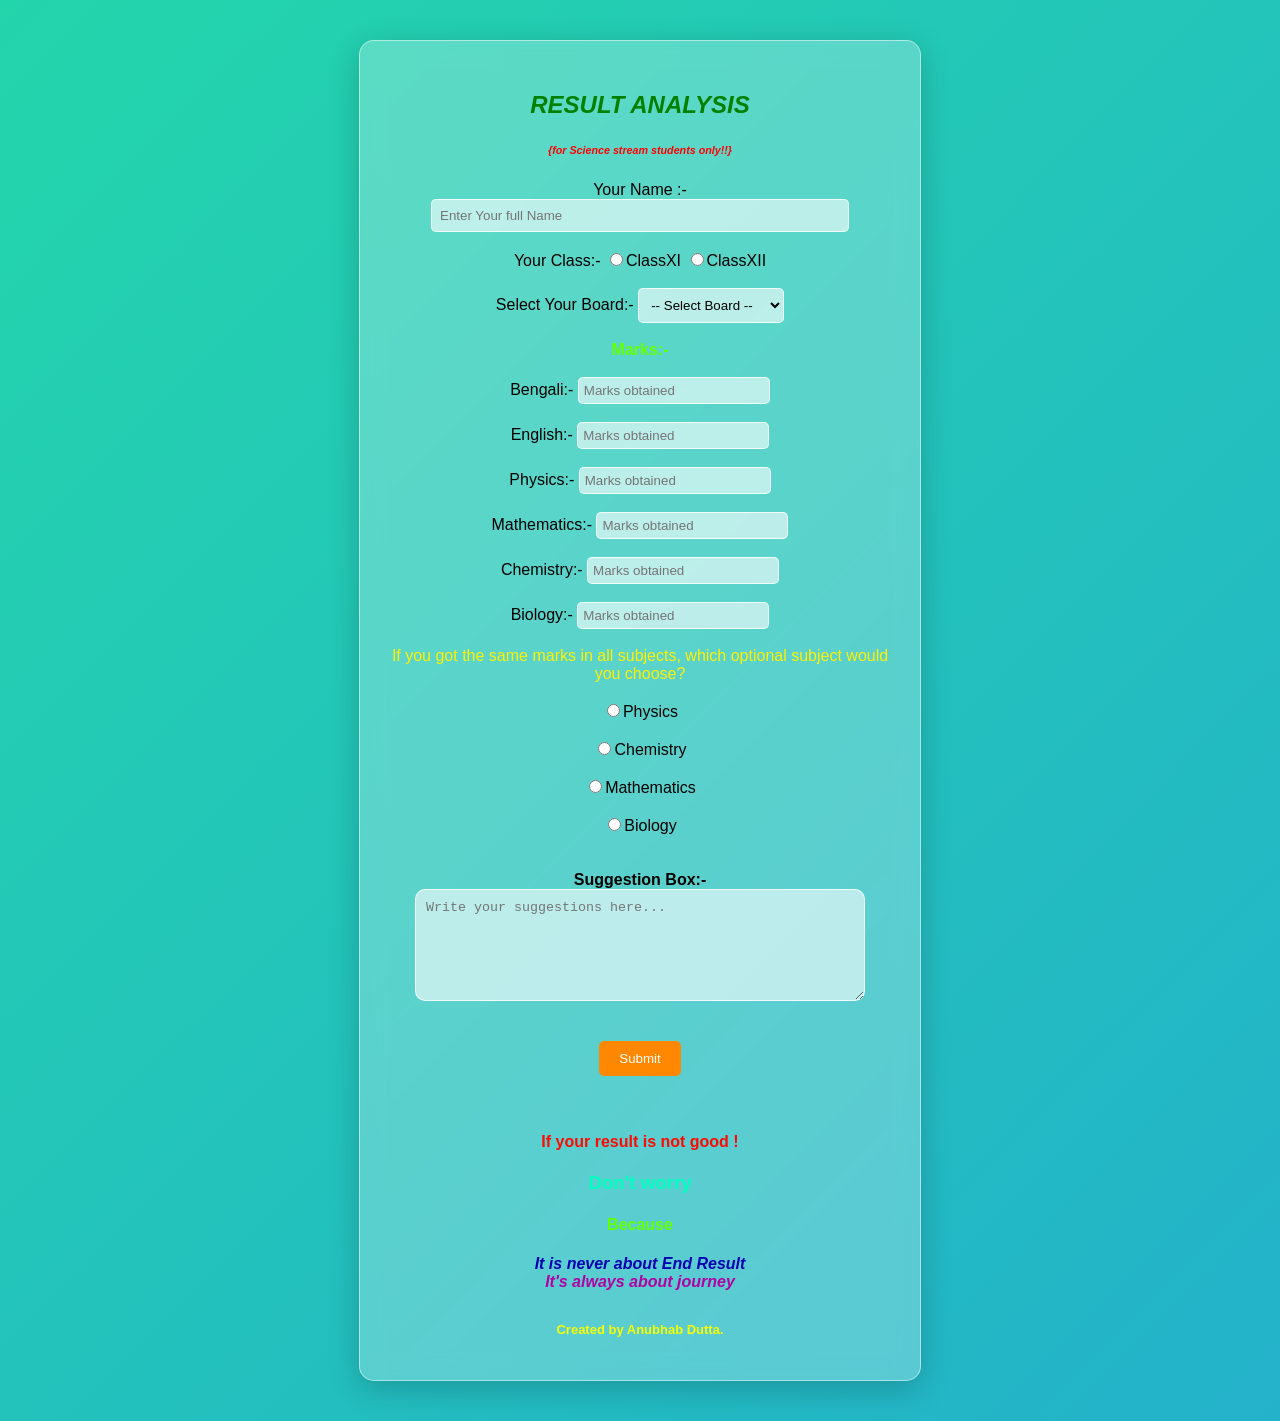
<file: index.html>
<!DOCTYPE html>
<html lang="en">
<head>
    <meta charset="UTF-8">
    <meta name="viewport" content="width=device-width, initial-scale=1.0">
    <title>Result Analysis Form</title>

    <style>
        /* ১. বডির ব্যাকগ্রাউন্ড এবং অ্যানিমেশন সেটআপ */
        body {
            margin: 0;
            padding: 0;
            min-height: 100vh;
            font-family: Arial, sans-serif;
            background: linear-gradient(-45deg, #ee7752, #e73c7e, #23a6d5, #23d5ab);
            background-size: 400% 400%;
            animation: gradientAnimation 15s ease infinite;
        }

        /* ২. অ্যানিমেশনের নিয়ম (Keyframes) */
        @keyframes gradientAnimation {
            0% { background-position: 0% 50%; }
            50% { background-position: 100% 50%; }
            100% { background-position: 0% 50%; }
        }

        /* ৩. গ্লাস ইফেক্ট (Glassmorphism) এবং 3D সেটআপ */
        .glass-box {
            max-width: 500px;
            margin: 40px auto;
            padding: 30px;
            border-radius: 15px;
            
            /* কাঁচের মতো স্বচ্ছ করার কোড */
            background: rgba(255, 255, 255, 0.25);
            backdrop-filter: blur(12px);
            -webkit-backdrop-filter: blur(12px);
            
            border: 1px solid rgba(255, 255, 255, 0.5);
            box-shadow: 0 8px 32px 0 rgba(0, 0, 0, 0.2);
            
            /* 3D এর জন্য নতুন কোড */
            transform: perspective(1000px) rotateX(0deg) rotateY(0deg) translateZ(0);
            transition: transform 0.5s ease, box-shadow 0.5s ease;
            transform-style: preserve-3d;
        }

        /* মাউস হোভার (Hover) করলে 3D তে ভাসবে */
        .glass-box:hover {
            transform: perspective(1000px) rotateX(4deg) rotateY(-4deg) translateY(-10px); 
            box-shadow: -15px 25px 45px rgba(0, 0, 0, 0.4); 
        }

        /* ৪. ইনপুট বক্সগুলো যাতে কাঁচের সাথে মানানসই হয় */
        input[type="text"], input[type="number"], select, textarea {
            background: rgba(255, 255, 255, 0.6);
            border: 1px solid rgba(255, 255, 255, 0.8);
            border-radius: 5px;
            padding: 8px;
            outline: none;
            transition: 0.3s ease;
        }

        /* ইনপুটে ক্লিক করলে বর্ডার কালার চেঞ্জ হবে */
        input:focus, select:focus, textarea:focus {
            background: rgba(255, 255, 255, 0.9);
            border: 1px solid #ff8800;
        }

        /* ৫. সাবমিট বাটনের হোভার ইফেক্ট */
        button[type="submit"] {
            transition: 0.3s ease;
            cursor: pointer;
        }
        button[type="submit"]:hover {
            background-color: #cc6d00 !important;
            transform: translateY(-2px);
            box-shadow: 0px 5px 15px rgba(0,0,0,0.3);
        }
    </style>
</head>
<body>
    
    <!-- গ্লাস বক্স এখান থেকে শুরু -->
    <div class="glass-box">
        
        <div style="text-align: center;">
            <h2 style="color: green;"><i>RESULT ANALYSIS</i></h2>
            <h6 style="color: red;"><i>{for Science stream students only!!}</i></h6>
        </div>

        <form id="marksForm" onsubmit="sendData(event)">
            
            <div style="text-align: center;">
                <label for="fullname">Your Name :-</label>
                <input type="text" id="fullname" placeholder="Enter Your full Name" style="width: 80%;" required>
                
                <br><br>
                <label>Your Class:-</label>
                <label for="11">
                    <input type="radio" value="ClassXI" name="Class" id="11" required>ClassXI
                </label>
                <label for="12">
                    <input type="radio" value="ClassXII" name="Class" id="12">ClassXII
                </label>
                
                <br><br>
                <label>Select Your Board:-</label>
                <select name="Boards" id="Boards" required>
                    <option value="" disabled selected>-- Select Board --</option>
                    <option value="WBCHSE">WBCHSE</option>
                    <option value="ICSE">ICSE</option>
                    <option value="CBSE">CBSE</option>
                    <option value="Other State Board">Other State Board</option>
                </select>
                
                <br><br>
                <label><b style="color:#65ff00;">Marks:-</b></label>
                <br><br>
                
                <label>Bengali:-</label>
                <label for="Ben">
                    <input type="number" id="Ben" placeholder="Marks obtained" required min="0" max="100" style="width: 180px; padding: 5px;" oninput="if(this.value > 100 || this.value < 0) { alert('Invalid! Please enter marks between 0 and 100.'); this.value = ''; }">
                </label>
                <br><br>
                
                <label>English:-</label>
                <label for="Eng" id="">
                    <input type="number" id="Eng" required placeholder="Marks obtained" min="0" max="100" style="width: 180px; padding: 5px;" oninput="if(this.value > 100 || this.value < 0) { alert('Invalid! Please enter marks between 0 and 100.'); this.value = ''; }">
                </label>
                <br><br>
                
                <label>Physics:-</label>
                <label for="Phy">
                    <input type="number" id="Phy" required placeholder="Marks obtained" min="0" max="100" style="width: 180px; padding: 5px;" oninput="if(this.value > 100 || this.value < 0) { alert('Invalid! Please enter marks between 0 and 100.'); this.value = ''; }">
                </label>
                <br><br>
                
                <label>Mathematics:-</label>
                <label for="Math">
                    <input type="number" id="Math" required placeholder="Marks obtained" min="0" max="100" style="width: 180px; padding: 5px;" oninput="if(this.value > 100 || this.value < 0) { alert('Invalid! Please enter marks between 0 and 100.'); this.value = ''; }">
                </label>
                <br><br>
                
                <label>Chemistry:-</label>
                <label for="Chem">
                    <input type="number" id="Chem" required placeholder="Marks obtained" min="0" max="100" style="width: 180px; padding: 5px;" oninput="if(this.value > 100 || this.value < 0) { alert('Invalid! Please enter marks between 0 and 100.'); this.value = ''; }">
                </label>
                <br><br>
                
                <label>Biology:-</label>
                <label for="Bio">
                    <input type="number" id="Bio" required placeholder="Marks obtained" min="0" max="100" style="width: 180px; padding: 5px;" oninput="if(this.value > 100 || this.value < 0) { alert('Invalid! Please enter marks between 0 and 100.'); this.value = ''; }">
                </label>
  <br>
  <br>       
  <div id="optionalSelect" style ="text-align: center">     
                <label style="color:#fff100;">If you got the same marks in all subjects, which optional subject would you choose?</label>
                <br><br>
   <label for="p">
                    <input type="radio" value="Physics" name="ops" id="p" required >Physics </label>
                    <br><br>
   <label for="c">
                    <input type="radio" value="Chemistry" name="ops" id="c">Chemistry</label> 
                    <br><br>
   <label for="m">
                    <input type="radio" value="Mathematics" name="ops" id="m">Mathematics </label>
                    <br><br>
   <label for="b">
                    <input type="radio" value="Biology" name="ops" id="b">Biology </label>
                    </div>       
                <br><br>
                
                <label for="suggestion"><b>Suggestion Box:-</b></label><br>
                <textarea id="suggestion" placeholder="Write your suggestions here..." rows="6" style="width: 90%; padding: 10px; border-radius: 10px; box-sizing: border-box;"></textarea>
            </div>
            
            <br><br>
            <div style="text-align: center;">
                <button type="submit" style="background-color: #ff8800; color: white; padding: 10px 20px; border: none; border-radius: 5px;">Submit</button>
            </div>
            
            <br><br>
            <div style="text-align: center;">
                <h4 style="color: #ff0a00;">If your result is not good !</h4>
                <h3 style="color: #00ffc0;">Don't worry</h3>
                <h4 style="color: #65ff00;">Because</h4>
                <label><b><i style="color: #0000b3;">It is never about End Result</i></b></label>
                <br>
                <label><b><i style="color: #b300a2;">It's always about journey</i></b></label>
                <br><br>
            </div>
            
            <p style="text-align: center; font-size: 13px; color: #f8ff00; font-weight: bold;">Created by Anubhab Dutta.</p>
        </form>
    </div>
    <!-- গ্লাস বক্স এখানেই শেষ -->
<script src="script.js"></script>
    </body>
</html>

</body>
</html>
</file>
